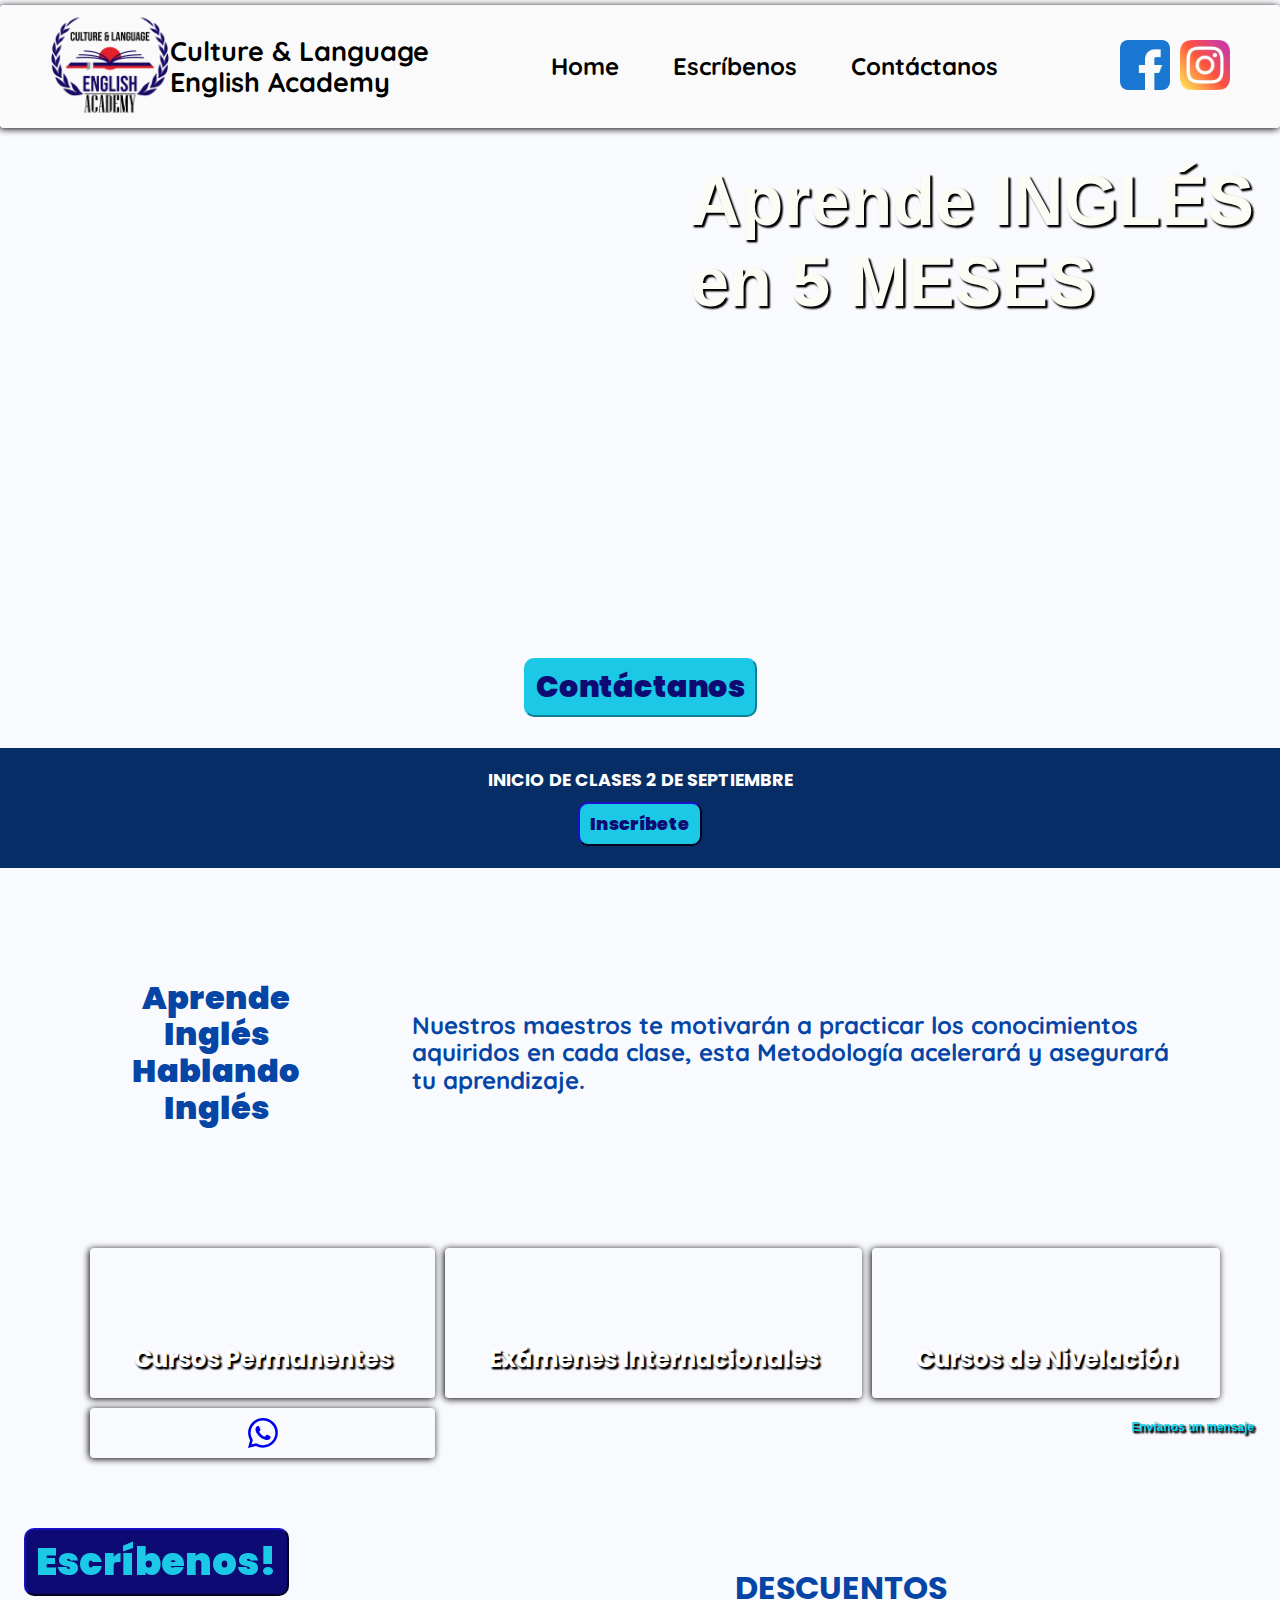
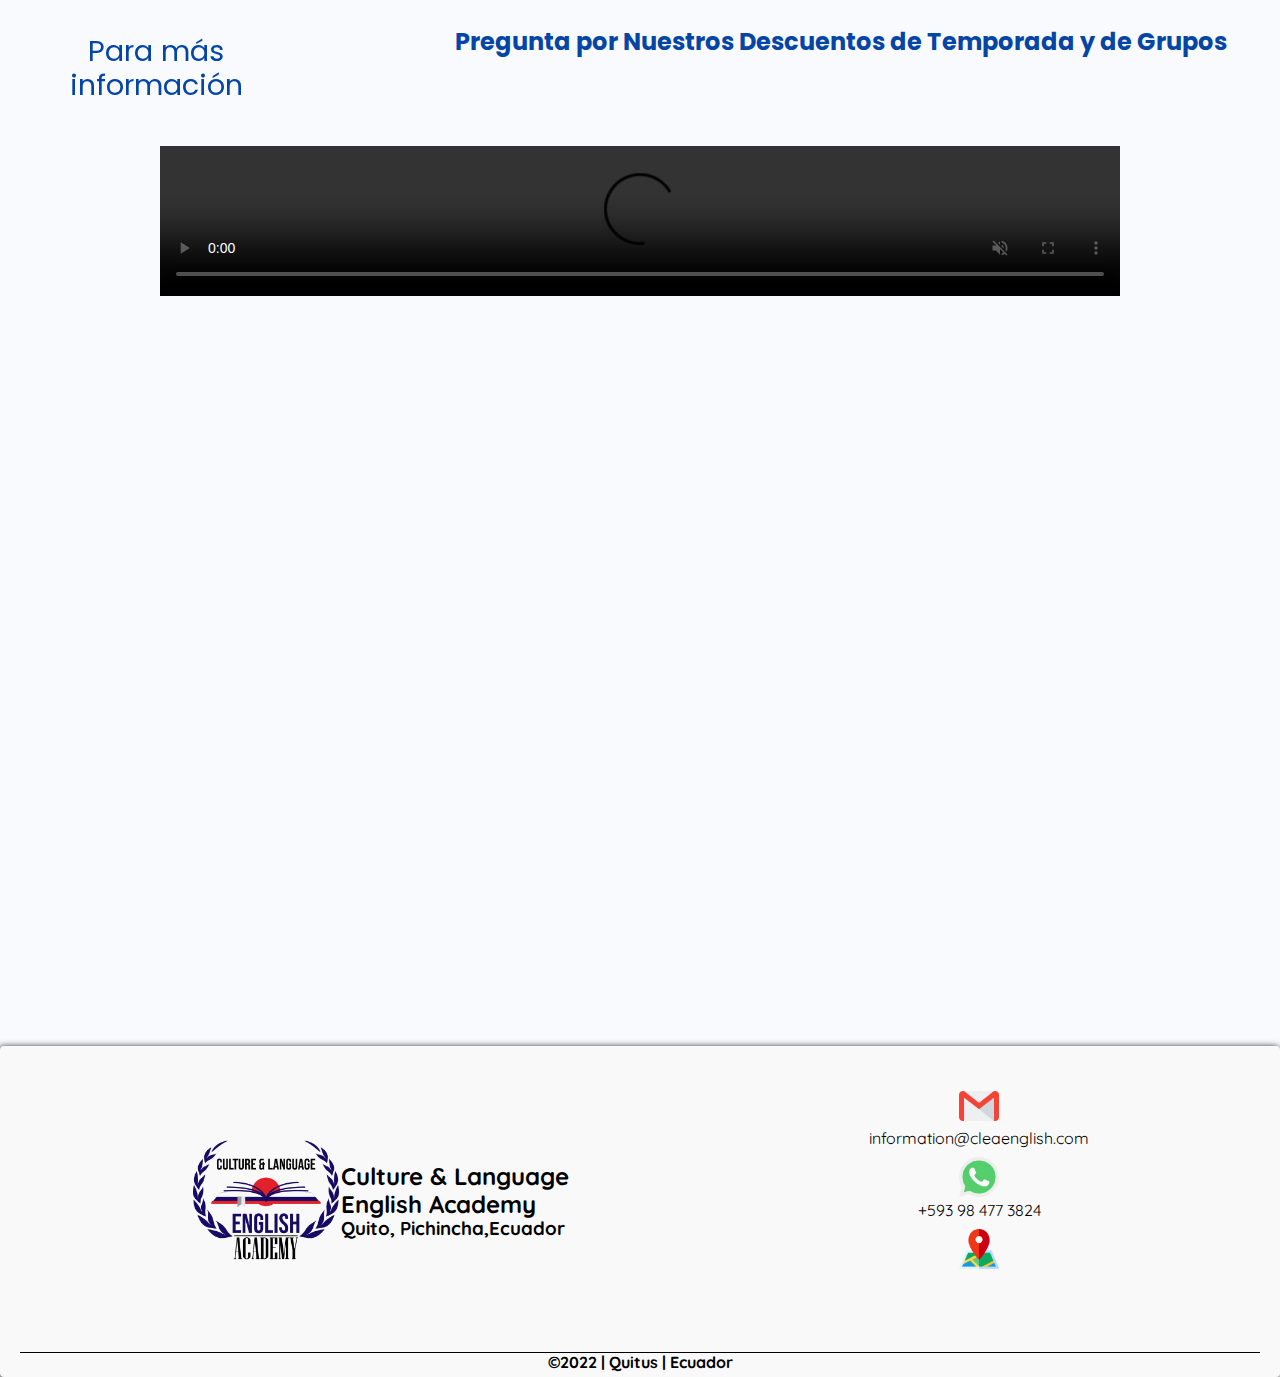
<file: index.html>
<!DOCTYPE html>
<html lang="en">
<head>
    <meta charset="UTF-8">
    <meta http-equiv="X-UA-Compatible" content="IE=edge">
    <meta name="viewport" content="width=device-width, initial-scale=1.0">
    
    <title>Culture & Language English Academy</title>
    <meta name = "description" content="Culture and Language English Academy" >
    <link href="https://cdn.jsdelivr.net/npm/bootstrap@5.3.2/dist/css/bootstrap.min.css" rel="stylesheet" integrity="sha384-T3c6CoIi6uLrA9TneNEoa7RxnatzjcDSCmG1MXxSR1GAsXEV/Dwwykc2MPK8M2HN" crossorigin="anonymous">
    <script defer src="https://cdn.jsdelivr.net/npm/bootstrap@5.3.2/dist/js/bootstrap.bundle.min.js" integrity="sha384-C6RzsynM9kWDrMNeT87bh95OGNyZPhcTNXj1NW7RuBCsyN/o0jlpcV8Qyq46cDfL" crossorigin="anonymous"></script>
    <link rel="icon" href="images/iconc.png">
    <link rel="stylesheet" href="css/main.css" >
    <link rel="stylesheet" href="css/medium.css">
    <link rel="stylesheet" href="css/large.css">
    <link rel="stylesheet" href="css/normalize.css" >
    
<!-- Global site tag (gtag.js) - Google Analytics -->
<script async src="https://www.googletagmanager.com/gtag/js?id=G-HS55382GZX"></script>
<script>
  window.dataLayer = window.dataLayer || [];
  function gtag(){dataLayer.push(arguments);}
  gtag('js', new Date());

  gtag('config', 'G-HS55382GZX');
</script>
</head>


<body class="grid-container">

<header class="header">
    <div class="banner">
       <a href="https://cleaenglish.com/"><img class= "picture " src ="images/logo.webp" alt="clea" width="72" height="72" ></a>
<div class = "name"><h2 class="title"><b>Culture & Language  <br> English Academy</b></h2></div>

<nav class="navbar navbar-expand-lg bg-body-tertiary">
<ul class="navigation">
<li> <a class="ham" href="#">Menu</a></li>
<li><a href="https://cleaenglish.com/">Home</a></li>
<!-- <li><a href="discover.html">Discover</a></li>
<li><a href="directory.html">Directory</a></li> -->
<li><a href="mailto:information@cleaenglish.com">Escríbenos</a></li>
<li><a href="https://wa.me/593984773824?text=I'm%20interested%20in%20your%20courses!">Contáctanos</a></li>
</ul>
</nav>

<a href="https://www.facebook.com/CLEnglishAcademy"><img class="icon1"  src="images/facebook.webp" alt="facebook"></a>
<a href="https://www.instagram.com/culturelanguage/"><img class="icon2"  src="images/instagram.webp" alt="linkedin"></a>



</div>


</header>


    
    <main class ="chamber">

    <!--<img class= "picture2 " src ="images/picture2.jpeg" alt="A placeholder image" width="466" height="406">    -->
    <h1 class="text">Aprende INGLÉS <br>en 5 MESES</h1>
    <!-- <p>Cursos online con profesores de calidad.</p> -->
    <h2> <button class="button" onclick="window.location.href='https://wa.me/593984773824?text=I%20am%20%20interested%20in%20your%20courses!';">Contáctanos</button></h2>
    </main>
    <div class="event">
        <h1>Aprende Inglés Hablando Inglés</h1> 
        <h2>Nuestros maestros te motivarán a practicar los conocimientos aquiridos en cada clase,
            esta Metodología acelerará y asegurará tu aprendizaje. </h2>
         
      
        </div>
    <div class ="alert"> <h1>INICIO DE CLASES 2 DE SEPTIEMBRE</h1> 
   <h1> <button class="button_alert" onclick="window.location.href='https://wa.me/593984773824?text=I%20am%20%20interested%20in%20your%20courses!';">Inscríbete</button>
   </h1>
</div>
   
    <div class ='join'>
        <div class="join_bg"></div>
        <h1><button class="button1" onclick="window.location.href='mailto:information@cleaenglish.com';">Escríbenos!</button></h1>
    <p>Para más información</p>
     
    </div>
    <div class ='news'>
        <div class="bg_news"></div>

        
        <h1>DESCUENTOS</h1>
    <p>Pregunta por Nuestros Descuentos de Temporada y de Grupos</p>
    </div>

    <div class ="aside">
    <div class="delivery"> <h1>Cursos Permanentes</h1>
        </div>
        
       
    <div class ='strategies'><h1>Cursos de Nivelación</h1>
        <!-- <p>How we endure during the pandemic.</p> -->
    </div>

    <div class ='companies'><h1>Exámenes Internacionales</h1>
     
   
           </div>
          
 <!-- <div class ='perso'><h1>Cursos Personalizados</h1>
           </div>

            
   
        <div class ='docu'><h1>Traducción de Documentos</h1>
           
                </div>
                <div class ='converse'><h1>Curso de Conversación</h1>
                      -->
                      <style>
                        .float:hover .bi-whatsapp {
                          fill: yellow; /* Cambia el color al color deseado al pasar el mouse */
                        }
                      
                        .float {
                          display: flex;
                          flex-direction: column;
                          align-items: center;
                          text-align: center;
                          text-decoration: none;
                          width: 100%; /* Asegura que ocupe el 100% del ancho disponible */
                        }
                      
                        .text {
                          font-size: 12px;
                          margin-top: 3px; /* Ajusta el margen según tus preferencias */
                          vertical-align: middle; /* Alinea verticalmente el texto */
                        }
                      </style>
                      
                      <a href="https://wa.me/51952344524" class="float" target="_blank">
                        <svg xmlns="http://www.w3.org/2000/svg" width="30" height="30" fill="currentColor" class="bi bi-whatsapp my-float" viewBox="0 0 16 16">
                          <path d="M13.601 2.326A7.854 7.854 0 0 0 7.994 0C3.627 0 .068 3.558.064 7.926c0 1.399.366 2.76 1.057 3.965L0 16l4.204-1.102a7.933 7.933 0 0 0 3.79.965h.004c4.368 0 7.926-3.558 7.93-7.93A7.898 7.898 0 0 0 13.6 2.326zM7.994 14.521a6.573 6.573 0 0 1-3.356-.92l-.24-.144-2.494.654.666-2.433-.156-.251a6.56 6.56 0 0 1-1.007-3.505c0-3.626 2.957-6.584 6.591-6.584a6.56 6.56 0 0 1 4.66 1.931 6.557 6.557 0 0 1 1.928 4.66c-.004 3.639-2.961 6.592-6.592 6.592zm3.615-4.934c-.197-.099-1.17-.578-1.353-.646-.182-.065-.315-.099-.445.099-.133.197-.513.646-.627.775-.114.133-.232.148-.43.05-.197-.1-.836-.308-1.592-.985-.59-.525-.985-1.175-1.103-1.372-.114-.198-.011-.304.088-.403.087-.088.197-.232.296-.346.1-.114.133-.198.198-.33.065-.134.034-.248-.015-.347-.05-.099-.445-1.076-.612-1.47-.16-.389-.323-.335-.445-.34-.114-.007-.247-.007-.38-.007a.729.729 0 0 0-.529.247c-.182.198-.691.677-.691 1.654 0 .977.71 1.916.81 2.049.098.133 1.394 2.132 3.383 2.992.47.205.84.326 1.129.418.475.152.904.129 1.246.08.38-.058 1.171-.48 1.338-.943.164-.464.164-.86.114-.943-.049-.084-.182-.133-.38-.232z"/>
                        </svg>
                        <span class="text">Envíanos un mensaje</span>
                      </a>
                      
</div>
</div>
<section class="one">

</section>


 <section class="two">
    <video controls autoplay muted loop width="auto" src="https://cdn.glitch.me/b871c8c6-5f77-4d6d-a1fd-f6f97a229c4a/CLEA2.mp4?v=1654814386332"></video>
</section> 

    <footer class="footer">
    <div class="banner2">
   
    
        <a href="https://cleaenglish.com/"> <img class= "picture3 " src ="images/logo.webp" alt="clea" width="150" height="150"></a>
    
 <div class = "location">
     <h2>Culture & Language<br>English Academy</h2>  
    <h3>Quito, Pichincha,Ecuador  </h3>  
    </div>
    <div class="information">
<a href="mailto:information@cleaenglish.com" target="blank"><img class= "picture3 " src ="images/gmail.webp" alt="cleaenglish" width="40" height="40"><p>information@cleaenglish.com</p></a>
    <a href="https://wa.me/593984773824?text=I'm%20interested%20in%20your%20courses!" target="blank"><img class= "picture3 " src ="images/whatsapp.webp" alt="CLEnglishAcademy" width="40" height="40"><p>+593 98 477 3824</p></a>
    <a href="https://goo.gl/maps/yp5H8t4uD9Z88h768" target="blank"><img class= "picture3 " src ="images/map.webp" alt="clea" width="40" height="40"> </a>
    </div>
    </div>
    <div class ='signature'>&copy;<span id="year">2022</span> | Quitus | Ecuador <span id="updated"></span></div>
    </footer>
    <script src="js/menu.js"></script>
</body>
</html>
</file>
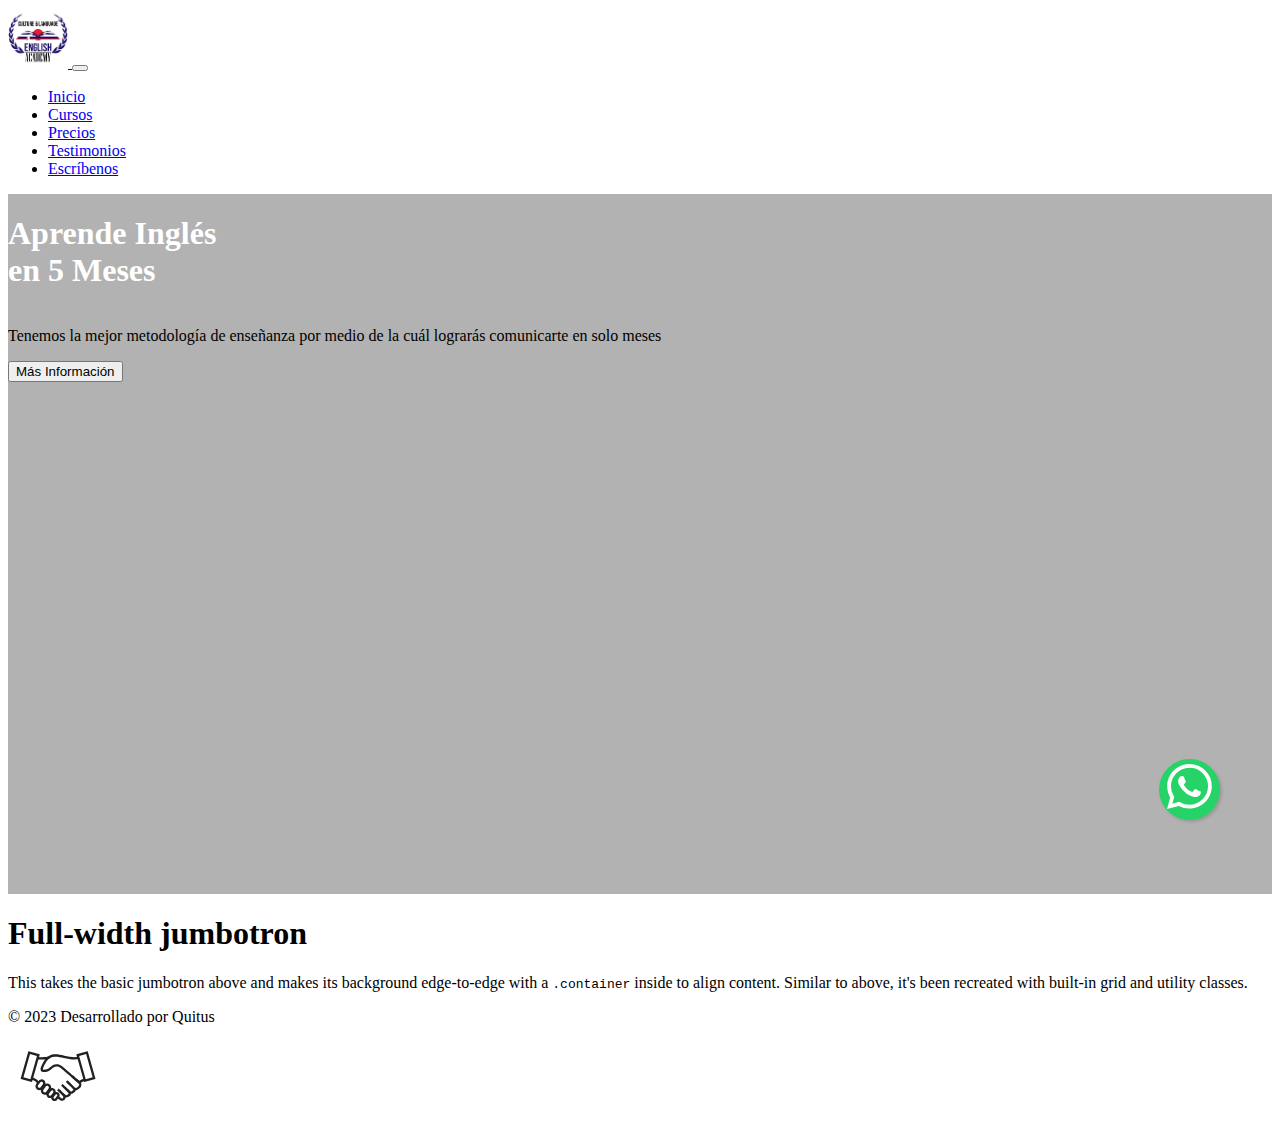
<file: index2.html>
<!DOCTYPE html>
<html lang="es">
<head>
    <meta charset="UTF-8">
    <meta name="viewport" content="width=device-width, initial-scale=1.0">
    <link href="https://cdn.jsdelivr.net/npm/bootstrap@5.3.2/dist/css/bootstrap.min.css" rel="stylesheet" integrity="sha384-T3c6CoIi6uLrA9TneNEoa7RxnatzjcDSCmG1MXxSR1GAsXEV/Dwwykc2MPK8M2HN" crossorigin="anonymous">
    <script defer src="https://cdn.jsdelivr.net/npm/bootstrap@5.3.2/dist/js/bootstrap.bundle.min.js" integrity="sha384-C6RzsynM9kWDrMNeT87bh95OGNyZPhcTNXj1NW7RuBCsyN/o0jlpcV8Qyq46cDfL" crossorigin="anonymous"></script>
    <link rel="icon" href="images/iconc.png">
    <link rel="stylesheet" href="css/style.css">
    <title>Culture & Language English Academy</title>
</head>
<body>
  <header>
    <nav id="navbar" class="navbar navbar-expand-sm bg-body-tertiary">
      <div class="container">
  
          <a class="navbar-brand" href="#">
            <img src="images/logo.webp" alt="logo" width="60"> 
          </a>
          <button class="navbar-toggler" type="button" data-bs-toggle="collapse" data-bs-target="#navbarNavDropdown" aria-controls="navbarNavDropdown" aria-expanded="false" aria-label="Toggle navigation">
            <span class="navbar-toggler-icon"></span>
          </button>
          <div class="collapse navbar-collapse " id="navbarNavDropdown">
            <ul class="navbar-nav ms-auto">
              <li class="nav-item">
                <a class="nav-link active" aria-current="page" href="#">Inicio</a>
              </li>
              <li class="nav-item">
                <a class="nav-link" href="#">Cursos</a>
              </li>
              <li class="nav-item">
                <a class="nav-link" href="#">Precios</a>
              </li>
              <li class="nav-item">
                <a class="nav-link" href="#">Testimonios</a>
              </li>
              <li class="nav-item">
                <a class="nav-link" href="#">Escríbenos</a>
              </li>
             
             
            </ul>
          </div>
        </div>
      </nav>
    
      
      <div class="container-fluid custombg">
        <div class="flex-container pb-5 pt-5">
          <h1 class="display-1 fw-bold mb-5 pb-5" style="color:white">Aprende Inglés <br>en 5 Meses</h1>
          <p class="pt-5 my-5 subhead text-white-50">
          Tenemos la mejor metodología de enseñanza  por medio de la cuál lograrás comunicarte en solo meses
          </p>
          <button class="btn btn-primary btn-lg mt-5" type="button">Más Información</button>
        </div>
      </div>
      

</header>


<div class="my-5">
  <div class="p-5 text-center bg-body-tertiary">
    <div class="container py-5">
      <h1 class="text-body-emphasis">Full-width jumbotron</h1>
      <p class="col-lg-8 mx-auto lead">
        This takes the basic jumbotron above and makes its background edge-to-edge with a <code>.container</code> inside to align content. Similar to above, it's been recreated with built-in grid and utility classes.
      </p>
    </div>
  </div>

</div>
<a href="https://wa.me/51952344524" class="what-float" target="_blank">
  <svg xmlns="http://www.w3.org/2000/svg" width="30" height="30" fill="currentColor" class="bi bi-whatsapp my-what-float" viewBox="0 0 16 16">
    <path d="M13.601 2.326A7.854 7.854 0 0 0 7.994 0C3.627 0 .068 3.558.064 7.926c0 1.399.366 2.76 1.057 3.965L0 16l4.204-1.102a7.933 7.933 0 0 0 3.79.965h.004c4.368 0 7.926-3.558 7.93-7.93A7.898 7.898 0 0 0 13.6 2.326zM7.994 14.521a6.573 6.573 0 0 1-3.356-.92l-.24-.144-2.494.654.666-2.433-.156-.251a6.56 6.56 0 0 1-1.007-3.505c0-3.626 2.957-6.584 6.591-6.584a6.56 6.56 0 0 1 4.66 1.931 6.557 6.557 0 0 1 1.928 4.66c-.004 3.639-2.961 6.592-6.592 6.592zm3.615-4.934c-.197-.099-1.17-.578-1.353-.646-.182-.065-.315-.099-.445.099-.133.197-.513.646-.627.775-.114.133-.232.148-.43.05-.197-.1-.836-.308-1.592-.985-.59-.525-.985-1.175-1.103-1.372-.114-.198-.011-.304.088-.403.087-.088.197-.232.296-.346.1-.114.133-.198.198-.33.065-.134.034-.248-.015-.347-.05-.099-.445-1.076-.612-1.47-.16-.389-.323-.335-.445-.34-.114-.007-.247-.007-.38-.007a.729.729 0 0 0-.529.247c-.182.198-.691.677-.691 1.654 0 .977.71 1.916.81 2.049.098.133 1.394 2.132 3.383 2.992.47.205.84.326 1.129.418.475.152.904.129 1.246.08.38-.058 1.171-.48 1.338-.943.164-.464.164-.86.114-.943-.049-.084-.182-.133-.38-.232z"/>
  </svg>
  </a>

<footer class="bg-light text-center text-lg-start">
  <div class=" conatainer text-center p-4 m-5">

    
      © 2023 Desarrollado por Quitus
  </div>

</footer>
   
</body>
</html>


<svg xmlns="http://www.w3.org/2000/svg" width= "100" height="100" viewBox="0 0 492 492" style="enable-background:new 0 0 492 492" xml:space="preserve"><path style="fill-rule:evenodd;clip-rule:evenodd;fill:#212121" d="M321.308 294.864c5.352 5.328 9.456 12.144 15.792 8.832a32.612 32.612 0 0 0 7.32-5.256c3.744-3.576 8.256-9.528 4.656-14.28-12.456-11.976-36.384-32.112-36.456-32.16l7.56-8.568c.024.024 5.16 4.536 11.832 10.824 8.688 8.208 20.856 16.2 26.736 24.408 3.312 4.608 2.616 12.744.864 17.52-1.392 3.84-4.104 7.464-7.32 10.536-3.024 2.904-6.6 5.4-9.96 7.128-3.384 1.752-6.792 2.76-9.696 2.784-.096.456-.216.936-.336 1.392-.96 3.24-3.024 6.072-5.616 8.4-2.328 2.088-5.136 3.816-7.944 5.064-3.072 1.344-6.288 2.112-9.168 2.16a15.617 15.617 0 0 1-.552 2.76c-.96 3.24-3.024 6.072-5.616 8.4-2.328 2.088-5.136 3.816-7.944 5.064-4.128 1.824-8.544 2.568-12 1.968-.12 1.224-.36 2.4-.696 3.504v.024a17.556 17.556 0 0 1-14.376 12.288c-3.96.552-8.16-.24-11.904-2.688-1.032-.672-2.16-1.536-3.48-2.592l-.744-.576-11.16-8.616 6.96-9.024 11.16 8.616.744.576c1.032.792 1.896 1.488 2.784 2.04a5.95 5.95 0 0 0 4.08.96 6.196 6.196 0 0 0 3.072-1.392 6.136 6.136 0 0 0 1.92-2.904c.456-1.56.384-3.504-.456-5.76-9.528-13.296-29.448-29.424-29.496-29.472l7.2-8.856c.048.024 8.112 6.576 16.752 15.024 2.304 2.256 4.848 4.752 7.512 7.128.48.432.984.864 1.464 1.296.096.096.216.192.312.288.624.552 1.248 1.128 1.872 1.704 2.112 1.896 4.2 3.816 6.384 5.496 2.592 1.848 2.544 2.232 5.496 1.344.624-.192 1.296-.528 2.016-.84 1.776-.768 3.504-1.848 4.896-3.096 1.128-1.032 1.992-2.112 2.304-3.168.24-.84.072-1.848-.744-2.976-9.576-13.32-35.904-36.456-35.976-36.528l7.56-8.568c.048.048 14.688 12.912 26.616 25.488 3.24 3.192 8.064 7.56 11.544 10.272 1.272.912 2.16 2.088 4.08 1.416a45.566 45.566 0 0 0 3-1.2c1.776-.768 3.504-1.848 4.896-3.096 1.128-1.008 1.992-2.112 2.304-3.168.24-.84.072-1.848-.744-3-9.576-13.32-35.904-36.456-35.976-36.528l7.56-8.568c.024 0 16.848 14.808 29.112 28.176z"/><path style="fill-rule:evenodd;clip-rule:evenodd;fill:#212121" d="M429.02 254.424 393.692 129.72l-1.536-5.448-5.448 1.488-45.216 12.408-5.568 1.536 1.56 5.52 2.136 7.536c-21.696 1.968-42.84-2.664-62.568-6.96-39.264-8.568-73.296-15.984-99.576 25.896-7.104 11.352-14.856 24.84-16.656 35.16-2.472 14.04 3.024 23.04 25.248 18.96 13.656-2.496 22.08-9.36 29.928-15.768 8.88-7.248 16.872-13.752 32.376-9.144 8.136 3.36 8.88 3.672 15.24 9.024 21.144 17.736 71.4 61.536 72 62.04l10.416 9.168 2.904 2.544 3.432-1.752 20.88-10.608 1.272 4.488 5.472-1.56 45.096-12.768 5.496-1.56-1.56-5.496zm-78.384 15.552-7.512-6.6h-.024c-.144-.12-51.624-45-72.192-62.232-7.704-6.456-8.568-6.816-18.36-10.872l-.24-.096-.528-.192c-21.36-6.456-31.608 1.92-42.984 11.208-6.768 5.52-13.992 11.424-24.768 13.392-10.08 1.848-12.768-1.032-11.928-5.784 1.488-8.472 8.544-20.664 15.048-31.056v-.024c21.96-35.064 52.392-28.44 87.48-20.784 21.192 4.608 43.944 9.576 68.16 6.936l27.264 96.24-19.416 9.864zm31.728-8.28L350.06 147.625l34.2-9.384 32.232 113.784-34.128 9.671z"/><path style="fill-rule:evenodd;clip-rule:evenodd;fill:#212121" d="m155.013 145.2-2.28 8.016c10.224.216 29.592.048 45.72-3.6l2.496 11.136c-18.96 4.296-41.808 4.104-51.408 3.792l-25.488 89.976c9.672 3.048 27.888 10.968 29.352 27.72l-11.4.984c-.888-10.152-13.728-15.504-21.072-17.76l-1.368 4.824-1.56 5.496-5.472-1.56-45.096-12.768-5.496-1.56 1.56-5.472L98.829 129.72l1.536-5.448 5.448 1.488 45.216 12.408 5.568 1.536-1.584 5.496zm-44.856 116.496 32.304-114.072-34.2-9.384-32.232 113.784 34.128 9.672z"/><path style="fill-rule:evenodd;clip-rule:evenodd;fill:#212121" d="M240.764 336.672c-1.104-.816-2.448-1.08-3.744-.888s-2.496.864-3.312 1.944l-8.832 11.976h.024a5.047 5.047 0 0 0-.912 3.744 5.067 5.067 0 0 0 1.944 3.288l.168.144c1.056.72 2.352.96 3.576.768a5.062 5.062 0 0 0 3.312-1.944l8.856-12c.816-1.104 1.08-2.448.888-3.744-.216-1.272-.888-2.472-1.968-3.288zm-64.343-70.392a19.03 19.03 0 0 1 7.536 12.504 18.785 18.785 0 0 1-.096 6.24 19.847 19.847 0 0 1 6.024-1.92c5.016-.744 10.296.384 14.688 3.624v.024a19.614 19.614 0 0 1 7.824 12.984c.312 1.992.288 4.032-.024 6.048.6-.144 1.176-.264 1.776-.36 4.536-.672 9.336.36 13.296 3.288l.288.24a17.945 17.945 0 0 1 6.816 11.52c.216 1.368.264 2.76.144 4.152.216-.048.408-.072.624-.096a16.413 16.413 0 0 1 12.192 3.024 16.37 16.37 0 0 1 6.504 10.776 16.324 16.324 0 0 1-3.048 12.192l-8.856 12a16.37 16.37 0 0 1-10.776 6.504c-4.128.624-8.52-.336-12.192-3.024v.024a16.402 16.402 0 0 1-6.504-10.8c-.072-.48-.12-.96-.144-1.44-1.008.336-2.04.6-3.072.744-4.512.672-9.312-.36-13.296-3.312s-6.408-7.224-7.08-11.736a15.106 15.106 0 0 1-.192-2.76 19.995 19.995 0 0 1-4.68 1.32c-5.016.744-10.296-.384-14.688-3.624a19.757 19.757 0 0 1-7.824-13.008 19.227 19.227 0 0 1 .312-7.488 19.06 19.06 0 0 1-4.968 1.464c-4.824.72-9.912-.384-14.136-3.48-4.224-3.12-6.816-7.68-7.536-12.504s.384-9.912 3.48-14.136h.024l10.992-14.904a18.942 18.942 0 0 1 12.48-7.536c4.776-.768 9.864.336 14.112 3.456zm-3.768 14.184a7.582 7.582 0 0 0-2.976-4.992v-.024c-1.68-1.224-3.72-1.656-5.688-1.368-1.968.288-3.792 1.32-5.016 2.976l-10.992 14.88h.024c-1.248 1.68-1.68 3.744-1.392 5.688a7.582 7.582 0 0 0 2.976 4.992c1.68 1.248 3.744 1.68 5.688 1.392s3.768-1.32 4.992-2.976h.024l10.992-14.88h-.024a7.75 7.75 0 0 0 1.392-5.688zm28.439 20.952c-.312-2.136-1.44-4.152-3.264-5.496v.024c-1.848-1.368-4.104-1.848-6.24-1.536-2.16.336-4.152 1.44-5.52 3.264l-11.616 15.744c-1.344 1.848-1.824 4.104-1.512 6.24a8.365 8.365 0 0 0 3.264 5.496c1.848 1.368 4.104 1.848 6.24 1.536a8.36 8.36 0 0 0 5.52-3.264l11.616-15.744c1.368-1.848 1.848-4.104 1.512-6.264zm22.152 20.736c-.24-1.68-1.104-3.24-2.52-4.272v.024a6.468 6.468 0 0 0-4.848-1.176c-1.656.24-3.216 1.104-4.248 2.544l-.192.24-9.888 13.416v.024c-1.056 1.416-1.416 3.168-1.152 4.824.264 1.68 1.128 3.24 2.544 4.272 1.416 1.056 3.168 1.416 4.848 1.152 1.68-.264 3.24-1.128 4.272-2.544L222.141 327a6.704 6.704 0 0 0 1.103-4.848z"/></svg>
</file>
<file: css/main.css>
@import url('https://fonts.googleapis.com/css2?family=Quicksand&display=swap');

@import url('https://fonts.googleapis.com/css?family=Abril+Fatface|Poppins');
@import url('https://fonts.googleapis.com/css2?family=Poppins:wght@100;900&display=swap');

*{
    box-sizing:border-box;
    margin:0 ;
    padding:0; 
   }
   html{
       height:100%;
   }
   body{
       font-family: 'Quicksand', sans-serif;
       font-size:1em; 
       min-height: 100%;
       background-color: #f9fafd;
   }
   
   .grid-container >*{
       /* box-shadow:-1px 1px 7px 0px black;
       border-radius: 4px; */
        padding: 10px; 
       text-align: center;
       
   }

   .header{
    margin-top: 5px;
     box-shadow:-1px 1px 7px 0px black;
       border-radius: 4px; 
       /* padding: 10px;
       /* display:grid;
       /* flex-flow: row nowrap; */
       grid-area: header;
       background-color:#fafafafe ;
       /* padding:auto 20px auto 20px; */
       padding-right: 20px;
       padding-left: 20px; 
       
    
   }
   .banner{
    display: flex;
    align-items: center;
    justify-content: center;

    
   }

     
.alert h1 {
   
    font-family: 'Poppins', sans-serif;
}

.button1 a {text-decoration: none;}
.name{
    display: flex;
    font-size:large;
    text-align: left;
    
}
.icon1,.icon2{
    gap:5px
}
.icon1{
    border-radius: 8px;
    width: 40px;
}
.icon2{
    width: 40px;
    margin-left:5px ;
}
p{
    font-size: 1.5em;
   
    
   
}




   .footer{
    box-shadow:-1px 1px 7px 0px black;
    border-radius: 4px; 
    font-weight:lighter;
    grid-area: footer;
    background-color:#faf9fa ;
    padding: 5px 20px 5px 20px;
    text-align: center;

    }
    /* .information{
        display:flex;
        justify-content: space-between;

    } */

    .signature{
        border-top: 1px solid black;
        font-weight: bold;
     }
    .event{
        gap: 70px;
        font-size: 1em;
        font-weight: 600;
        grid-area: event;
        color: #0445a6;
        display: flex;
        align-items: center;
        justify-content: center;
    }
    .event h1{
     
        font-family: 'Poppins', sans-serif;

    }
    
    .chamber{
    grid-area:chamber;
    background-image:url("https://cdn.glitch.global/b871c8c6-5f77-4d6d-a1fd-f6f97a229c4a/w1.webp?v=1664504836211");
        background-repeat: no-repeat;
        background-size: cover;
        background-position: center;
        font-family: 'Poppins', sans-serif ;

        
    }
  .chamber h1{
    position: absolute;
    text-align:left;
    color: #f8f8fa;
    font-size: 2em;
    
  }
  .chamber p{
    color: white;
    font-size: 1.5em;
}
    .alert{
       
        flex-wrap: nowrap;
        background-repeat: no-repeat;
        background-size: cover;
        background-position: center;
        background-color: #072d66;
        grid-area: alert;
        color: white;
        font-size: 0.55em;
        flex-direction: column;
        align-items: center;
        justify-content: center;
        font-weight: 900;
        font-stretch: ultra-expanded;
        padding-bottom: 10px;
        }
       
    .join{
        font-family: 'Poppins', sans-serif;
        background-image: url("https://cdn.glitch.global/b871c8c6-5f77-4d6d-a1fd-f6f97a229c4a/pexels-miguel-%C3%A1-padri%C3%B1%C3%A1n-19670%20(1).jpg?v=1664895731001");      
        background-repeat: no-repeat;
        background-size: cover;
        background-position: center;
        backdrop-filter: blur(8px);
        grid-area: join;
        display:none;
        color: #0445a6;
        font-size: 1.2em;
       
        }

    .news{
        font-family: 'Poppins', sans-serif;
        background-image: url("https://cdn.glitch.global/b871c8c6-5f77-4d6d-a1fd-f6f97a229c4a/pexels-miguel-%C3%A1-padri%C3%B1%C3%A1n-19670%20(1).jpg?v=1664895731001");
        background-repeat: no-repeat;
        background-size: cover;
        background-position: center;
        grid-area: news;
        color: #0445a6;
        display: flex;
        align-items: center;
        justify-content: center;
        flex-direction: column
        
    }
     .join p{
        font-weight:400;
    }
    .aside{
        font-family: 'Poppins', sans-serif;
        box-shadow: none;
        color: #0445a6;
        grid-area: aside;
        gap:10px;
        display:grid;
        grid-template:"delivery"auto
                     "companies"auto;
} 
    
   .grid-container{
       display:grid; 
       gap:10px;
       font-weight: bold;
       grid-template: 
       "header" auto
       "chamber" 250px
       "two"
       "alert"auto
       "one" 250px
       "event"auto
       "news"250px
       "aside"auto
       "footer" auto;
   }
   /* .aside,.event,.alert>h1 {
    text-shadow: 2px 2px #f9fafc;
   } */
    .aside>*{
    box-shadow:-1px 1px 7px 0px black;
    border-radius: 4px;
    padding: 10px;
    text-align: center;
   }

  
.delivery{
    display:flex;
    height: 150px;
    background-position: center;
background-image:url("https://cdn.glitch.global/b871c8c6-5f77-4d6d-a1fd-f6f97a229c4a/pexels-andrea-piacquadio-3781645.jpg?v=1664404138010"); 
background-position: center;
background-repeat: no-repeat;
        background-size: cover;
    grid-area: delivery;
    color: white;
    text-shadow: 2px 2px 2px BLACK,
    2px 2px 2px BLACK; 
    align-items: flex-end;
    justify-content:center ;
}
.delivery h1, .companies h1, .strategies h1 {
    font-size: 1.4em;
}
.companies{
    height: 150px;
    display:flex;
    align-items: flex-end;
    justify-content:center ;
    background-position: center;
    color: white;
   background-image:url("https://cdn.glitch.global/b871c8c6-5f77-4d6d-a1fd-f6f97a229c4a/pexels-andy-barbour-6684211.jpg?v=1664553492309"); 
   background-position: center;
   background-repeat: no-repeat;
    background-size: cover;
    grid-area: companies;
    color: white;
    text-shadow: 2px 2px 2px BLACK,
    2px 2px 2px BLACK; 

}


.strategies{
    display:flex;
    align-items: flex-end;
    justify-content:center ;
 

    background-image:url("https://cdn.glitch.com/b871c8c6-5f77-4d6d-a1fd-f6f97a229c4a%2Fpexels-photo-2769753.jpeg?v=1623454714317");
    background-repeat: no-repeat;
    background-size: cover;
    background-position: center;
    grid-area: strategies;
    display:none;
    color: white;
    text-shadow: 2px 2px 2px BLACK,
    2px 2px 2px BLACK; 

}
.text{
    position: absolute;

    right: 16px;
    text-shadow: 2px 2px 2px BLACK,
    2px 2px 2px BLACK; 
    color:#1bc8e6;
    padding:0 10px 0 10px ;
   
}

/* buttons */

.button {
    margin-top: 170px;
    padding: 10px 10px 10px 10px;
    font-weight: bolder;
    background-color:  #1bc8e6;
    border-color: #1bc8e6;
    color: rgb(14, 10, 116); 
    border-radius: 10px;
    font-size: 0.7em;
    cursor:pointer;
  
    
  }
  .button_alert{
    padding: 10px 10px 10px 10px;
    color: rgb(14, 10, 116);
    background-color: #1bc8e6;
    border-radius: 10px;
    cursor:pointer;
    border-color: rgb(14, 10, 116);
    font-size: 1em;
    font-weight: bolder;
  }
.button1 {
   padding: 10px 10px 10px 10px;
   color: #1bc8e6;
   background-color: rgb(14, 10, 116);
   border-radius: 10px;
   cursor:pointer;
   border-color: rgb(14, 10, 116);
   font-size: 1em;
   font-weight: bolder;
  }


.button_alert h1{
    font-size: 1.5em;
}
  .button1:hover,.button_alert:hover {
    background-color: white;
    color: #FFCB77;
    border-color: white;
}
    
.button:hover {
        background-color: white;
        border-color: white;
        color: #FFCB77;}
        nav {
            margin: 0 auto;
            max-width: 760px;
   
        }

/* .button_alert{
    margin-bottom: 10px;
} */

   .banner2 p, .event h2{
        font-size: 1em;
    } 
    .event h2{
       text-align: left;
    }
    /* .location h2{text-align: center;} */
.information{
    display: grid;
    padding:5px 0 50px 0;
    gap:10px;
    
   
}
.information a{
    text-decoration: none;
    color: black;
}

     /* navigation bar */
        
        
     nav {
        margin: 0 auto;
        max-width: 760px;
        
    }
    .navigation {
        list-style: none;
        padding: 0;
    }
    .navigation li:first-child {
        display: block;
    }
    .navigation li {
        display: none;
    }
    .navigation a {
        display: block;
        padding: 0.75rem;
        text-align: left;
        text-decoration: none;
        color: black;
        font-weight: 700;
        transition: 0.5s;
        font-size: clamp(1rem, 2vmin, 1.5rem);
    }
    
     .navigation a.ham::before {
        content: "☰";
    } 
    
    .navigation a:hover {
        color: white;
        background-color: #1bc8e6;
    }
    
    /* the onclick JS toggles the .reponsive class from display none (.navigation li) to display block because the responsive class is added to the end of the class list like this in HTML.
      <ul class="navigation responsive">
    */
    .responsive li {
        display: block;
    }
    
    .responsive a.ham::before {
        content: "✖️ ";
    }
    .title{display: none;}
   
       .one{
           
           grid-area: one;
        background-image: url("https://cdn.glitch.global/b871c8c6-5f77-4d6d-a1fd-f6f97a229c4a/aprende.webp?v=1654221564185");
        background-repeat: no-repeat;
        background-size: contain;
        background-position: center;
      
    
    }
    
    
    
     .two{grid-area: two;   
        display: flex;
        justify-content: center;
        align-content: center;
       }
       /* .container {
        position: relative;
        width: 100%;
        overflow: hidden;
        padding-top: 56.25%; /* 16:9 Aspect Ratio */
      /* } */ */
       */
      .responsive-iframe {
        position: absolute;
        top: 0;
        left: 0;
        bottom: 0;
        right: 0;
        width: 100%;
        height: 100%;
        border: none;
      }

      video {
        
        width: 100%;
        height: auto;
        max-width: 960px;
      }
</file>
<file: css/medium.css>
@media only screen and (min-width: 37.5em) {
   


    .banner2{
    display: flex;
    gap: -100px;
    flex-flow:row nowrap;
    align-items: center;
    justify-content: center;
    
    
    }
    
    .join{
    display: inline-grid;
    grid-area: join;
    } 
    .grid-container{
    display: flex;
    display:grid; 
    gap:10px;
    grid-template: 
    "header header header" auto
    
    "chamber chamber chamber " 350px
    "alert alert alert"
    "two two two" auto 
    "event event event" auto
    "one one one "350px
    "news    news     news" 250px
    "aside aside aside" auto
    "join join join" auto
    
    "footer footer footer" auto
     /1fr 1fr 1fr;
    }
    .aside{
    
        grid-template-columns:25% 25% 50% ;
        grid-template-areas:
        "delivery delivery companies" ;
    
    
    
    } 
    .event h2{
        font-size: 1.2em;
    }
    .information{
    padding: left 70px;
    
    }
    .button{
    margin-top: 200px;
    }
    .location{
        text-align: left;
    }
    
    .navigation a {
        
        font-size: clamp(1.5rem, 2vmin, 1.5rem);
    } 
    
        three{ display: none;}
        
        .title{display: none;}
    }
</file>
<file: css/large.css>
@media only screen and (min-width: 60em){
@import url('https://fonts.googleapis.com/css2?family=Quicksand:wght@700&display=swap');    
    .picture{
        height:120px;
        width: 120px;
    }
   .grid-container{
     
grid-template: 
   "header header header header" auto
   "chamber chamber chamber chamber" 600px
   "alert alert alert alert"auto
   "event event event event"auto
   "aside aside aside aside"
   "join news news news"auto
    " two two two two" auto 
   " one one one one " 720px
   "footer footer footer footer" auto
   /1fr 1fr 1fr 1fr;
   }
   .header{padding: 0 50px 0 50px;}
   
    .strategies{
        display:block;
        display:flex;
        align-items: flex-end;
        justify-content:center ;
       text-align: center; }    
    .event,.aside{
        margin-left: 80px;
        margin-right: 80px;
       }
       .news p, .join p{
        font-size: 1.5em;
    }
   
    .event h2{
        font-size: 1.5em;
    }
   .event{
        margin:70px 80px;
       } 
       .news{
        padding:70px 0 70px 80px ;
       }
    .delivery h1,.strategies h1, .companies h1{
   font-size: 1.5em;
    }
.chamber h1 {
   color: rgb(253, 252, 244);
    font-size: 70px;
    
}

.delivery1 {
    padding-top: 100px;}


    .event h1{
        font-weight: 900;
    }
    .aside{
           margin-right: 50px;
           display:grid;
           grid-template:
           "delivery companies strategies" 1fr;
          
   }
   .chamber{background-image: url("https://cdn.glitch.global/b871c8c6-5f77-4d6d-a1fd-f6f97a229c4a/w1.webp?v=1664504836211");
       background-repeat: no-repeat;
       background-size: cover;
       background-position: center;
       margin-top: 10px;
 
       ;}

       /* .chamber{display: flex;} */
       .text{
           font-family: 'Gill Sans', 'Gill Sans MT', Calibri, 'Trebuchet MS', sans-serif;
           /* text-shadow: 2px 2px 2px black,
           2px 2px 1px black;  */
         
           text-align: left;
           color:rgb(6, 217, 241);
           font-size:2em;}
      
        .button{
        font-size: 1.25em;
         
       margin-top: 500px
           ;}  
       .icon2{
           margin-left:10px ;
           width:50px;
       }
       .banner{
          
           /* padding-left: 150px; */
           /* padding-right: 150px; */
           flex-flow:row nowrap;
       }
       .banner2{
           padding: 30px 100px 30px 100px;
       }
     .icon1{
         width:50px;
             
         }
     

      /* .signature{
               border-top: 2px solid grey;
               font-size: 1em;
               color: grey;
              
            } */

/* 
      .information{
           margin-left:200px ; } */
   
           .navigation {
            display: flex;
            gap:30px
        }
        .navigation li {
            display: block; /* change state in small view */
            flex: 1 1 auto;
        }
        .navigation a {
            text-align: center;
            font-size: clamp(1.5em, 2vmin, 1.5rem);
        }
        .navigation li:first-child {
            display: none;
        }
    .information{
               padding-left:300px;
               
           }
    main img{
     width: 760px;
     height:  560px;
    }
    .cards{
        padding: 0 50px 0 50px;
    }
  .title{display:contents;}

  .text{
    font-size: 2em;
   }
}
</file>
<file: css/style.css>
.custombg {
    background: linear-gradient(
        rgba(0, 0, 0, 0.3),
        rgba(0, 0, 0, 0.3)
      ),url(https://cdn.glitch.global/b871c8c6-5f77-4d6d-a1fd-f6f97a229c4a/pexels-andrea-piacquadio-3781645.jpg?v=1664404138010);
    background-position: 20% 30%;
    background-size: cover;
    background-repeat: no-repeat;
height: 700px;
width:100%
}

.jumbotron{
    background: #000 url(https://cdn.glitch.global/b871c8c6-5f77-4d6d-a1fd-f6f97a229c4a/pexels-andrea-piacquadio-3781645.jpg?v=1664404138010)0 0 /cover;
    background-size: cover;
    background-position: center;
}

.flex-container {
    display: flex;
    flex-direction: column;
    flex-wrap: nowrap;
    justify-content: space-between;
    align-items: flex-start;
    align-content: stretch;
  }
  
  .flex-items:nth-child(1) {
    display: block;
    flex-grow: 0;
    flex-shrink: 1;
    flex-basis: auto;
    align-self: auto;
    order: 0;
  }
  
  .flex-items:nth-child(2) {
    display: block;
    flex-grow: 0;
    flex-shrink: 1;
    flex-basis: auto;
    align-self: auto;
    order: 0;
  }
  
  .flex-items:nth-child(3) {
    display: block;
    flex-grow: 0;
    flex-shrink: 1;
    flex-basis: auto;
    align-self: auto;
    order: 0;
  }
  .what-float{
    
    position:fixed;
    width:61px;
    height:61px;
    bottom:80px;
    right:60px;
    background-color:#25d366;
    color:#FFF;
    border-radius:50px;
    text-align:center;
    font-size:30px;
    box-shadow: 2px 2px 3px #999;
    z-index:100;
  }
  
  .my-what-float{
    margin-top:5px;
  }
  .what-float:hover .bi-whatsapp {
    fill: #007336ff; 
  }
  .bi-whatsapp {
    width: 45px; 
    height: 45px; 
  }

 
  /* #bizcoxx_main_menu > ul > li:nth-child(7) > div > div > div > div:nth-child(2)
  #bizcoxx_main_menu > ul > li:nth-child(7) > div > div > div > div:nth-child(3)
  #bizcoxx_main_menu > ul > li:nth-child(6) > div > div > div > div:nth-child(2)
  #bizcoxx_main_menu > ul > li:nth-child(6) > div > div > div > div:nth-child(3)
  #bizcoxx_main_menu > ul > li:nth-child(5) > div > div > div > div:nth-child(2)
  #bizcoxx_main_menu > ul > li:nth-child(5) > div > div > div > div:nth-child(3)
  #bizcoxx_main_menu > ul > li:nth-child(4) > div > div > div > div:nth-child(2)
  #bizcoxx_main_menu > ul > li:nth-child(4) > div > div > div > div:nth-child(3)
  #bizcoxx_main_menu > ul > li:nth-child(3) > div > div > div > div:nth-child(2)
  #bizcoxx_main_menu > ul > li:nth-child(3) > div > div > div > div:nth-child(3)
  #bizcoxx_main_menu > ul > li:nth-child(2) > div > div > div > nav > div > ul > li:nth-child(1) > div > div > div > div:nth-child(2)
  #bizcoxx_main_menu > ul > li:nth-child(2) > div > div > div > nav > div > ul > li:nth-child(1) > div > div > div > div:nth-child(3)
  #bizcoxx_main_menu > ul > li:nth-child(2) > div > div > div > nav > div > ul > li:nth-child(2) > div > div > div > div:nth-child(2)
  #bizcoxx_main_menu > ul > li:nth-child(2) > div > div > div > nav > div > ul > li:nth-child(2) > div > div > div > div:nth-child(3) */

 

/* 
                        body>div.navbar-variant-03>div.industry-support-wrap>div>div>div>div>div.right-content.d-md-flex>ul:nth-child(1),
        #bizcoxx_main_menu>ul>li:nth-child(-n+4)>div>div>div>div:nth-child(-n+4)>div>ul>li:nth-child(-n+4)>a, */



/* 


        @media (max-width: 767px) {

          #bizcoxx_main_menu>ul>li:nth-child(1)>div>div>div>div:nth-child(2),
          #bizcoxx_main_menu>ul>li:nth-child(1)>div>div>div>div:nth-child(3),
    #bizcoxx_main_menu > ul > li:nth-child(7) > div > div > div > div:nth-child(2),
    #bizcoxx_main_menu > ul > li:nth-child(7) > div > div > div > div:nth-child(3),
    #bizcoxx_main_menu > ul > li:nth-child(6) > div > div > div > div:nth-child(2),
    #bizcoxx_main_menu > ul > li:nth-child(6) > div > div > div > div:nth-child(3),
    #bizcoxx_main_menu > ul > li:nth-child(5) > div > div > div > div:nth-child(2),
    #bizcoxx_main_menu > ul > li:nth-child(5) > div > div > div > div:nth-child(3),
    #bizcoxx_main_menu > ul > li:nth-child(4) > div > div > div > div:nth-child(2),
    #bizcoxx_main_menu > ul > li:nth-child(4) > div > div > div > div:nth-child(3),
    #bizcoxx_main_menu > ul > li:nth-child(3) > div > div > div > div:nth-child(2),
    #bizcoxx_main_menu > ul > li:nth-child(3) > div > div > div > div:nth-child(3),
    #bizcoxx_main_menu > ul > li:nth-child(2) > div > div > div > nav > div > ul > li:nth-child(1) > div > div > div > div:nth-child(2),
    #bizcoxx_main_menu > ul > li:nth-child(2) > div > div > div > nav > div > ul > li:nth-child(1) > div > div > div > div:nth-child(3),
    #bizcoxx_main_menu > ul > li:nth-child(2) > div > div > div > nav > div > ul > li:nth-child(2) > div > div > div > div:nth-child(2),
    #bizcoxx_main_menu > ul > li:nth-child(2) > div > div > div > nav > div > ul > li:nth-child(2) > div > div > div > div:nth-child(3){
              display: none;
          }
      }


      body>div.navbar-variant-03>.industry-support-wrap>div>div>div>div>.right-content.d-md-flex>ul:nth-child(1),
      #bizcoxx_main_menu>ul>li:nth-child(-n+4)>div>div>div>div:nth-child(-n+4)>div>ul>li:nth-child(-n+4)>a,


      #bizcoxx_main_menu > ul > li:nth-child(2) > div > div > div > nav > div > ul > li:nth-child(3) > div > div > div > div:nth-child(2),
      #bizcoxx_main_menu > ul > li:nth-child(2) > div > div > div > nav > div > ul > li:nth-child(3) > div > div > div > div:nth-child(3),
      body > div.navbar-variant-03.uxo > div.industry-support-wrap > div > div > div > div > div.right-content.d-md-flex > ul:nth-child(1)

      /html/body/div[9]/div/div/a/svg */
</file>
